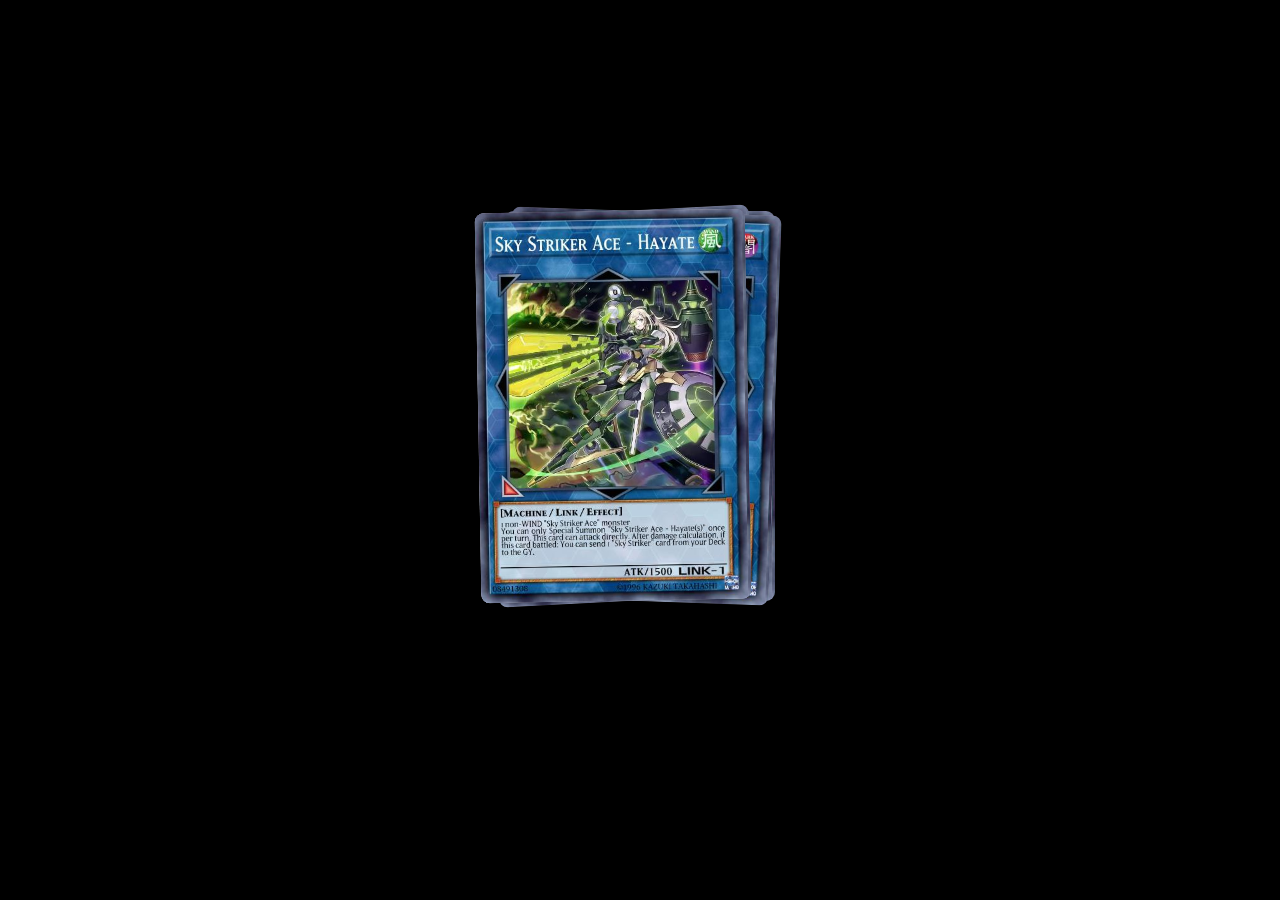
<file: Yu Gi Oh/index.html>
<!DOCTYPE html>
<html lang="en">
<head>
    <meta charset="UTF-8">
    <meta http-equiv="X-UA-Compatible" content="IE=edge">
    <meta name="viewport" content="width=device-width, initial-scale=1.0">
    <title>Document</title>

    <link rel="stylesheet" href="style.css">
</head>
<body>
    <div class="card-group card" id="cards">
        <div class="big-card card"></div>
        <div class="big-card card"></div>
        <div class="big-card card"></div>
        <div class="big-card card"></div>
        <div class="big-card card"></div>
        <div class="big-card card"></div>
        <div class="big-card card"></div>
        <div class="big-card card"></div>

    </div>

    <div></div>
    <div class="prev-button"></div>

    <script src="index.js"></script>
</body>
</html>
</file>
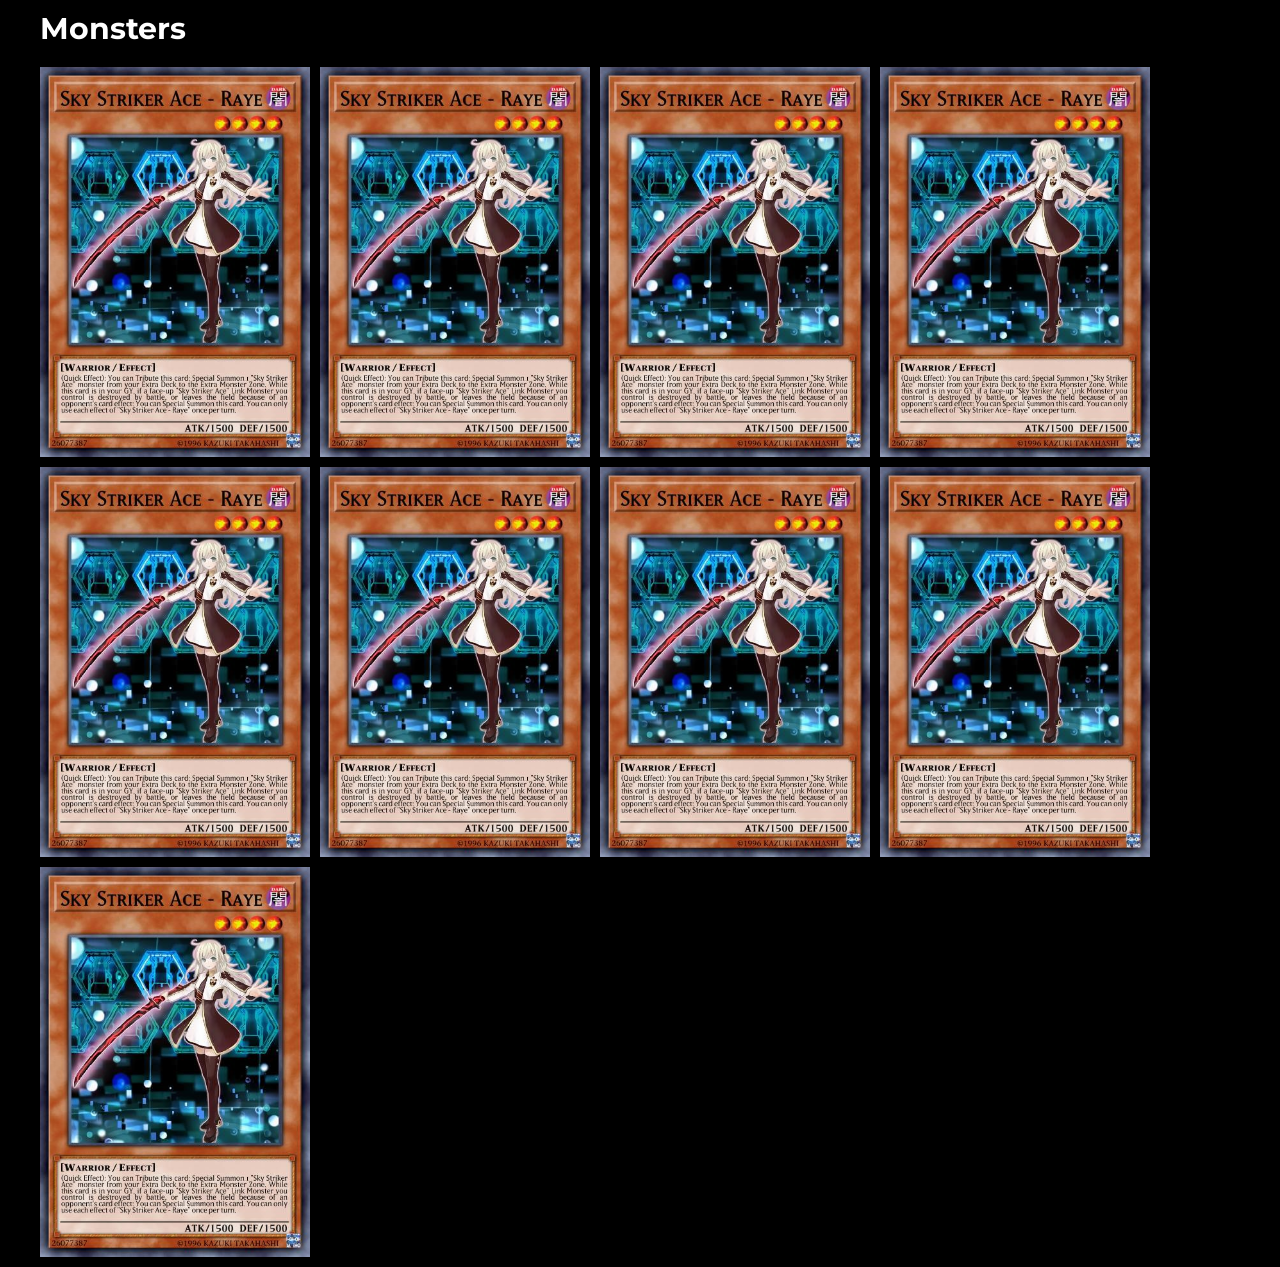
<file: Yu Gi Oh/cards.html>
<!DOCTYPE html>
<html lang="en">
<head>
    <meta charset="UTF-8">
    <meta http-equiv="X-UA-Compatible" content="IE=edge">
    <meta name="viewport" content="width=device-width, initial-scale=1.0">
    <title>Document</title>
    <link rel="preconnect" href="https://fonts.googleapis.com">
    <link rel="preconnect" href="https://fonts.gstatic.com" crossorigin>
    <link href="https://fonts.googleapis.com/css2?family=Montserrat:wght@100&display=swap" rel="stylesheet">
    <link rel="stylesheet" href="cards.css">
</head>
<body>
    <h1>Monsters</h1>
	<div class="wrapper">
		<div class="gallery">
			<ul>
				<li><img src="././images/skystriker2.jpg"></li>
				<li><img src="././images/skystriker2.jpg"></li>
				<li><img src="././images/skystriker2.jpg"></li>
				<li><img src="././images/skystriker2.jpg"></li>
				<li><img src="././images/skystriker2.jpg"></li>
				<li><img src="././images/skystriker2.jpg"></li>
				<li><img src="././images/skystriker2.jpg"></li>
				<li><img src="././images/skystriker2.jpg"></li>
				<li><img src="././images/skystriker2.jpg"></li>
			</ul>
		</div>

    <script src=""></script>
</body>
</html>
</file>
<file: Yu Gi Oh/style.css>
body {
    margin: 0;
    background: rgb(0, 0, 0);
    height: 100vh;
    display: grid;
    place-items: center;
}

.card-group, .card {
    aspect-ratio: 5/7;
}

.card-group, .big-card {
    width: 30vmin;
}

.card {
    position: absolute;
    transition: transform 800ms cubic-bezier(.05, .43, .25, .95);
    margin-bottom: 100px;
}

.big-card {
    width: 30vmin;
    aspect-ratio: 2.25/3.25;
    background-color: rgba(255, 255, 255, 0.5);
    border-radius: 1vmin;
}

.big-card:nth-child(1) {
    background-image: url("images/skystriker2.jpg");
    background-size: contain;
    transform: translateX(-10%) rotate(-1deg);
    z-index: 1;
}

.big-card:nth-child(2) {
    background-image: url("images/skystriker3.jpg");
    background-size: contain;
    transform: rotate(2deg);
    z-index: 0;
}

.big-card:nth-child(3) {
    background-image: url("images/skystriker4.jpg");
    background-size: contain;
    transform: translateX(-6%) rotate(-3deg);
    z-index: -1;
}

.big-card:nth-child(4) {
    background-image: url("images/skystriker5.jpg");
    background-size: contain;
    transform: translateX(10%, 3%) rotate(5deg);
    z-index: -2;
}

.big-card:nth-child(5) {
    background-image: url("images/skystriker6.jpg");
    background-size: contain;
    transform: translateX(-10%) rotate(-1deg);
    z-index: 1;
}

.big-card:nth-child(6) {
    background-image: url("images/skystriker7.jpg");
    background-size: contain;
    transform: translateX(-10%) rotate(-1deg);
    z-index: 0;
}

.big-card:nth-child(7) {
    background-image: url("images/skystriker1.jpg");
    background-size: contain;
    transform: translateX(-10%) rotate(-1deg);
    z-index: -1;
}

.big-card:nth-child(8) {
    background-image: url("images/skystriker8.jpg");
    background-size: contain;
    transform: translateX(-10%) rotate(-1deg);
    z-index: -2;
}

.card-group:hover > .big-card:nth-child(1) {
    transform: translate(-40%, 4%) rotate(-4deg);
}

.card-group:hover > .big-card:nth-child(2) {
    transform: translate(-110%, 13%) rotate(-8deg);
}

.card-group:hover > .big-card:nth-child(3) {
    transform: translate(-180%, 25%) rotate(-12deg);
}

.card-group:hover > .big-card:nth-child(4) {
    transform: translate(-250%, 40%) rotate(-16deg);
}

.card-group:hover > .big-card:nth-child(5) {
    transform: translate(40%, 4%) rotate(4deg);
}

.card-group:hover > .big-card:nth-child(6) {
    transform: translate(110%, 13%) rotate(8deg);
}

.card-group:hover > .big-card:nth-child(7) {
    transform: translate(180%, 25%) rotate(12deg);
}

.card-group:hover > .big-card:nth-child(8) {
    transform: translate(250%, 40%) rotate(16deg);
}
</file>
<file: Yu Gi Oh/cards.css>
html, body, div, span, applet, object, iframe,
h1, h2, h3, h4, h5, h6, p, blockquote, pre,
a, abbr, acronym, address, big, cite, code,
del, dfn, em, img, ins, kbd, q, s, samp,
small, strike, strong, sub, sup, tt, var,
b, u, i, center,
dl, dt, dd, ol, ul, li,
fieldset, form, label, legend,
table, caption, tbody, tfoot, thead, tr, th, td,
article, aside, canvas, details, embed, 
figure, figcaption, footer, header, hgroup, 
menu, nav, output, ruby, section, summary,
time, mark, audio, video {
	margin: 0;
	padding: 0;
	border: 0;
	font-size: 100%;
	font: inherit;
	vertical-align: baseline;
}

body {
	background-color: #000000;
}

h1 {
    color: #ffffff;
    margin-left: 40px;
    margin-bottom: 20px;
    font-size: 30px;
    margin-top: 10px;
    font-family: 'Montserrat', sans-serif;
    font-weight:bold
}

div.gallery ul {
	list-style-type: none;
	margin-left: 35px;
}

div.gallery ul li, div.gallery li img {
	-webkit-transition: all 0.1s ease-in-out;
  	-moz-transition: all 0.1s ease-in-out;
  	-o-transition: all 0.1s ease-in-out;
  	transition: all 0.1s ease-in-out;
}

div.gallery ul li {
	position: relative;
	float: left;
    margin-left: 5px;
    margin-right: 5px;
    margin-bottom: 10px;
}

/* Image is position nicely under li */
div.gallery ul li img {
    display: grid;
    width: 30vmin;
    aspect-ratio: 2.25/3.25;
    background-color: rgba(255, 255, 255, 0.5);
}

div.gallery ul li img:hover {
    transform: scale(1.1);
    box-shadow: 0 0 15px #ffffff;
}
</file>
